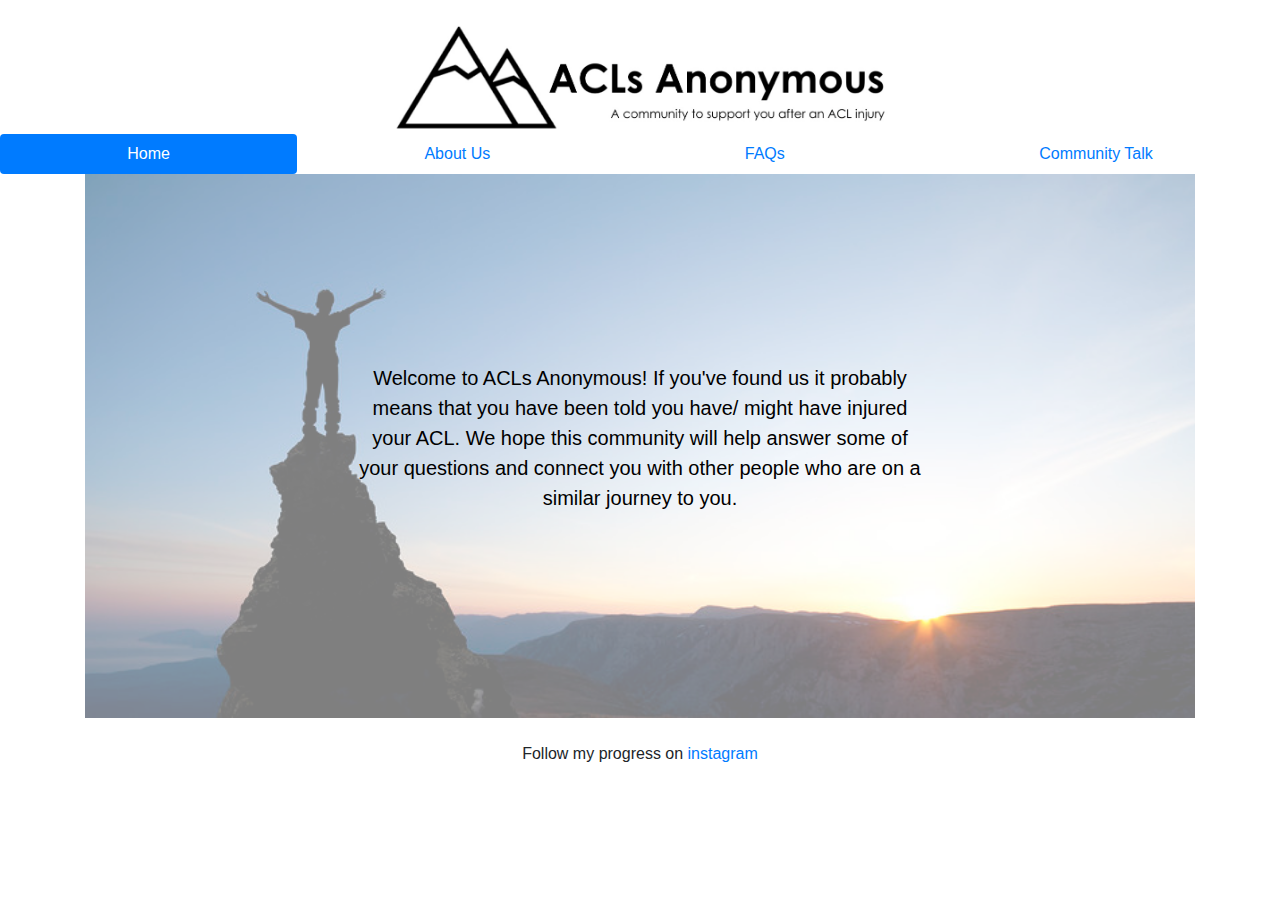
<file: index.html>
<!DOCTYPE html>
<html>
<head>
  <title> ACLs Anonymous </title>
  <link rel="stylesheet"
href="https://stackpath.bootstrapcdn.com/bootstrap/4.1.3/css/bootstrap.min.
css" crossorigin="anonymous">
  <link rel="stylesheet" type"text/css" href="styles.css">
  <script src="https://code.jquery.com/jquery-3.4.1.min.js"></script>
  </head>
  <body>
<br>
<div>
  <img src="./AA logo and slogan.png" width=500px class="img-fixed">
</div>

<ul class="nav nav-pills nav-fill">
  <li class="nav-item">
    <a class="nav-link active" href="index.html">Home</a>
  </li>
  <li class="nav-item">
    <a class="nav-link" href="about-us.html">About Us</a>
  </li>
  <li class="nav-item">
    <a class="nav-link" href="#">FAQs</a>
  </li>
  <li class="nav-item">
    <a class="nav-link" href="#">Community Talk</a>
  </li>
</ul>


<div class="container">
  <img src="./Mountain-top-landscape.jpg" width=2000px class="img-fluid">
  <div class="centered">
    <p class="description">
      Welcome to ACLs Anonymous! If you've found us it probably
    means that you have been told you have/ might
    have injured your ACL. We hope this
    community will help answer some of your questions
    and connect you with other people who are on a
    similar journey to you.
  </p>
  </div>
</div>

<div>
<br>
<p>
Follow my progress on <a href=https://www.instagram.com/cy.may/?hl=en>instagram</a>
</p>
</div>

</body>
</html>
</file>
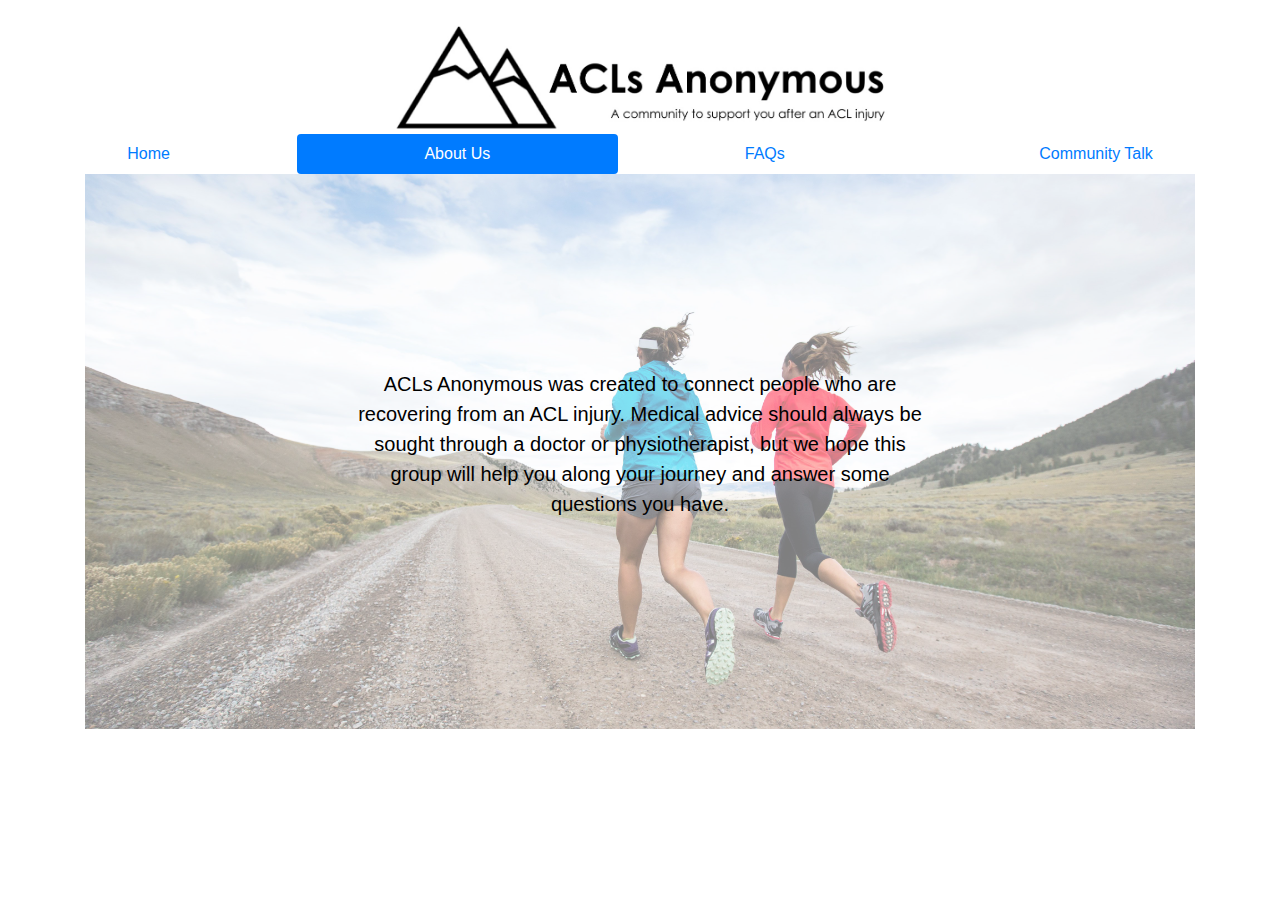
<file: about-us.html>
<!DOCTYPE html>
<html>
<head>
<title> About Us </title>

<link rel="stylesheet"
href="https://stackpath.bootstrapcdn.com/bootstrap/4.1.3/css/bootstrap.min.
css" crossorigin="anonymous">

<link rel="stylesheet" type"text/css" href="styles.css">
<script src="https://code.jquery.com/jquery-3.4.1.min.js"></script>
</head>
<body>

  <br>
  <div>
    <img id src="./AA logo and slogan.png" width=500px class="img-fixed">
  </div>

    <ul class="nav nav-pills nav-fill">
      <li class="nav-item">
        <a class="nav-link" href="index.html">Home</a>
      </li>
      <li class="nav-item">
        <a class="nav-link active" href="#">About Us</a>
      </li>
      <li class="nav-item">
        <a class="nav-link" href="#">FAQs</a>
      </li>
      <li class="nav-item">
        <a class="nav-link" href="#">Community Talk</a>
      </li>
    </ul>

    <div id="running">


    <div class="container">
      <img src="./running.jpg" width=2000px class="img-fluid">
      <div class="bottom-left"></div>
      <div class="top-left"></div>
      <div class="top-right"></div>
      <div class="bottom-right"></div>
      <div class="centered">
        <p class="description">
          ACLs Anonymous was created to connect people who are
        recovering from an ACL injury. Medical advice should always be sought through
        a doctor or physiotherapist, but we hope this group will help
        you along your journey and answer some questions you have.
      </p>
    </div>

</body>
</html>
</file>
<file: styles.css>
body, h1, ul, ol, li {
  	text-align: center;
    color: #black;
    font-family: "Century Gothic", CenturyGothic,
    AppleGothic, sans-serif; 'Satisfy', cursive;
 }

 h1, h2, h3 {
 	font-family: "Century Gothic", CenturyGothic,
  AppleGothic, sans-serif; 'Satisfy', cursive;
 }

form { text-align:left;
}

.nav-item {
  color: black;
}
.img-fluid {
  opacity:0.5;
}

.container {
  position: relative;
  text-align: center;
  color: black;
}

.centered {
  position: absolute;
  top: 50%;
  left: 50%;
  transform: translate(-50%, -50%);
}

.description {font-size: 10px}
.description:hover {font-size: 15px}

@media only screen and (min-width: 768px) {
  .description {font-size: 15px}
  .description:hover {font-size: 20px}
}

@media only screen and (min-width: 1024px) {
  .description {font-size: 20px}
  .description:hover {font-size: 25px}
</file>
